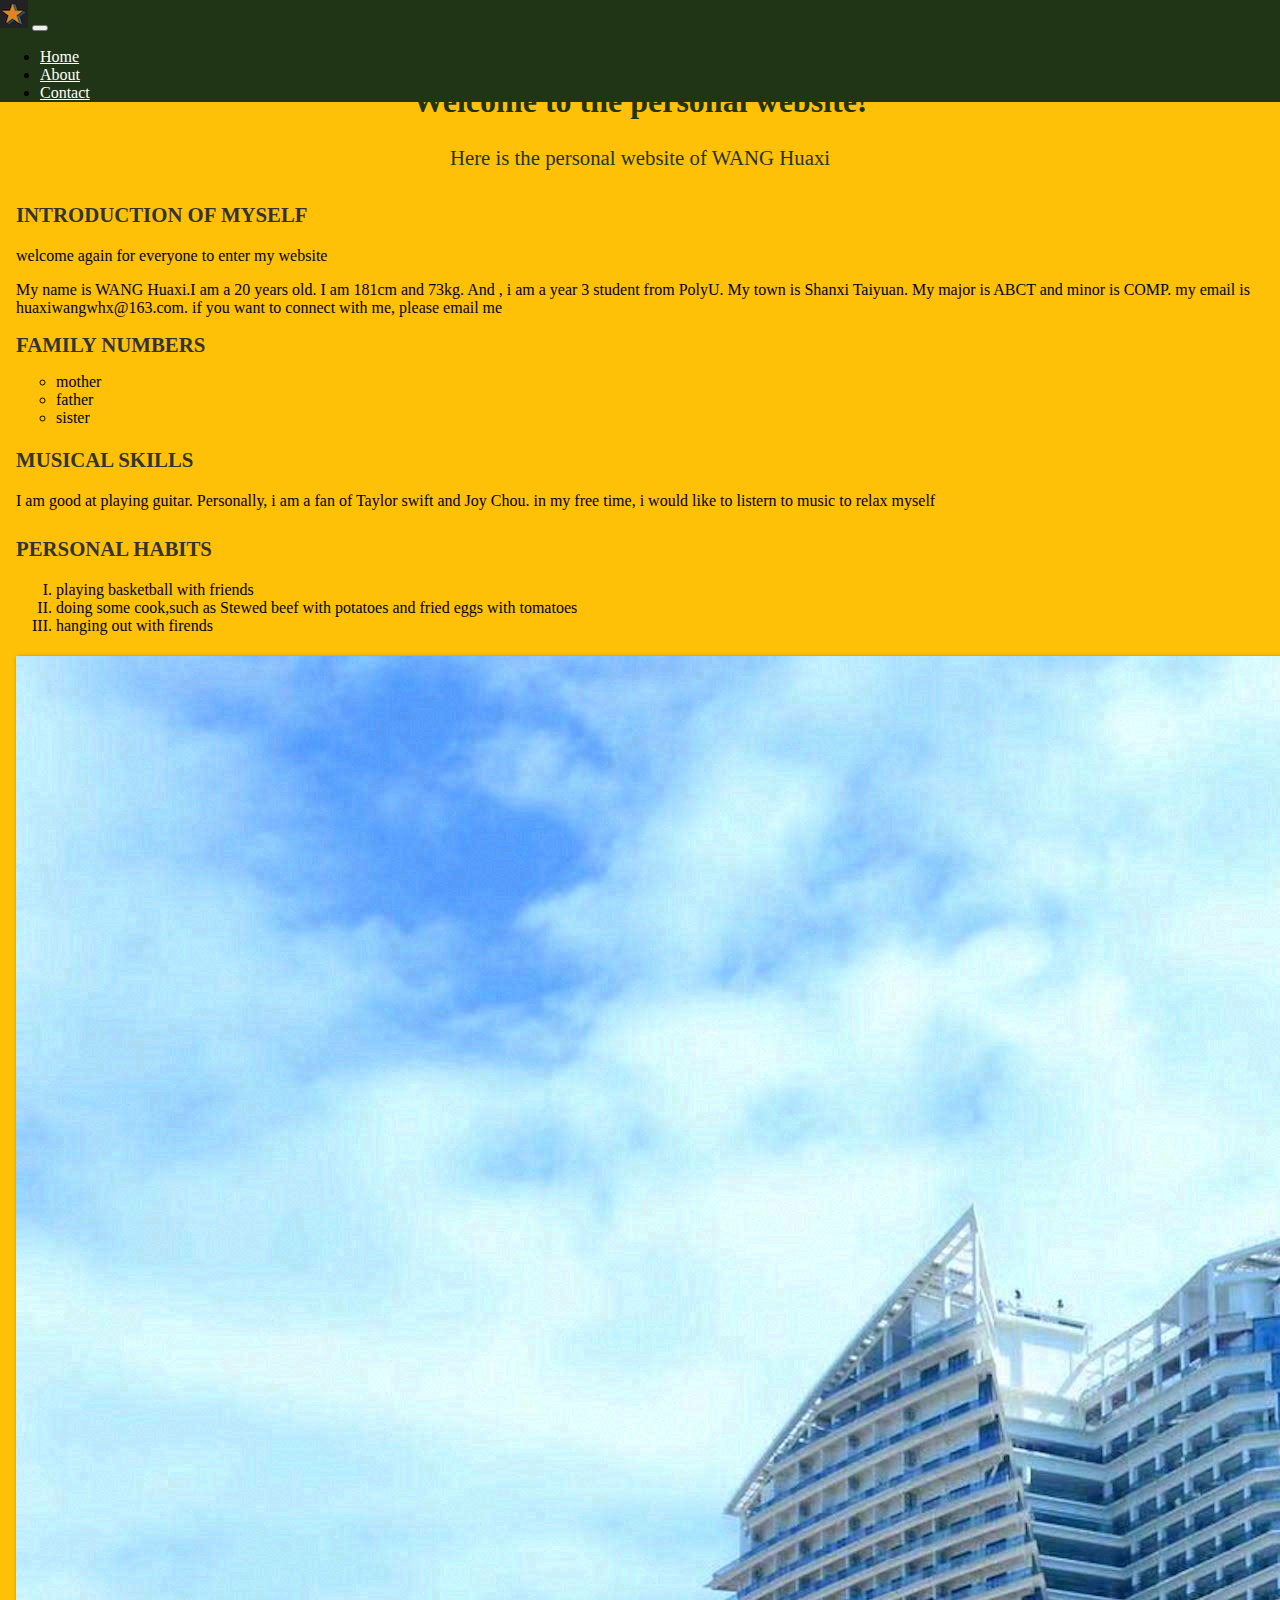
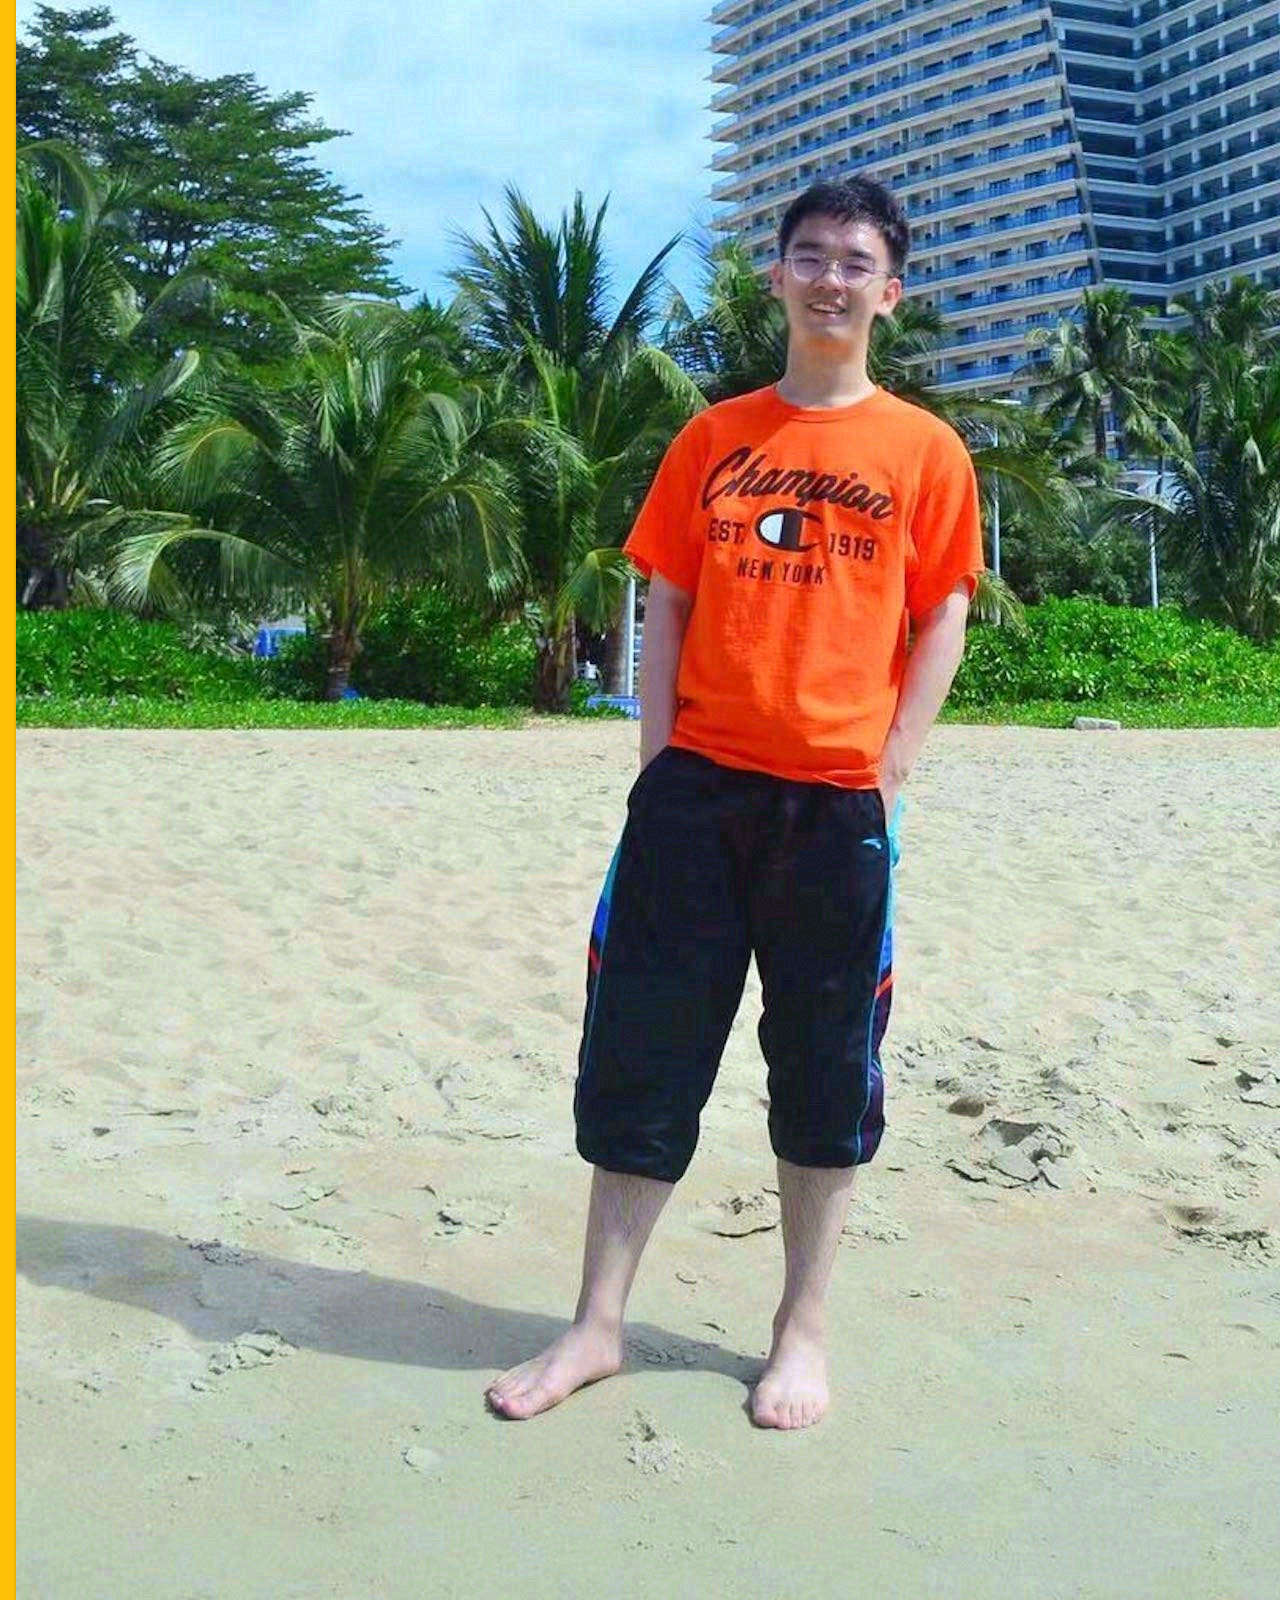
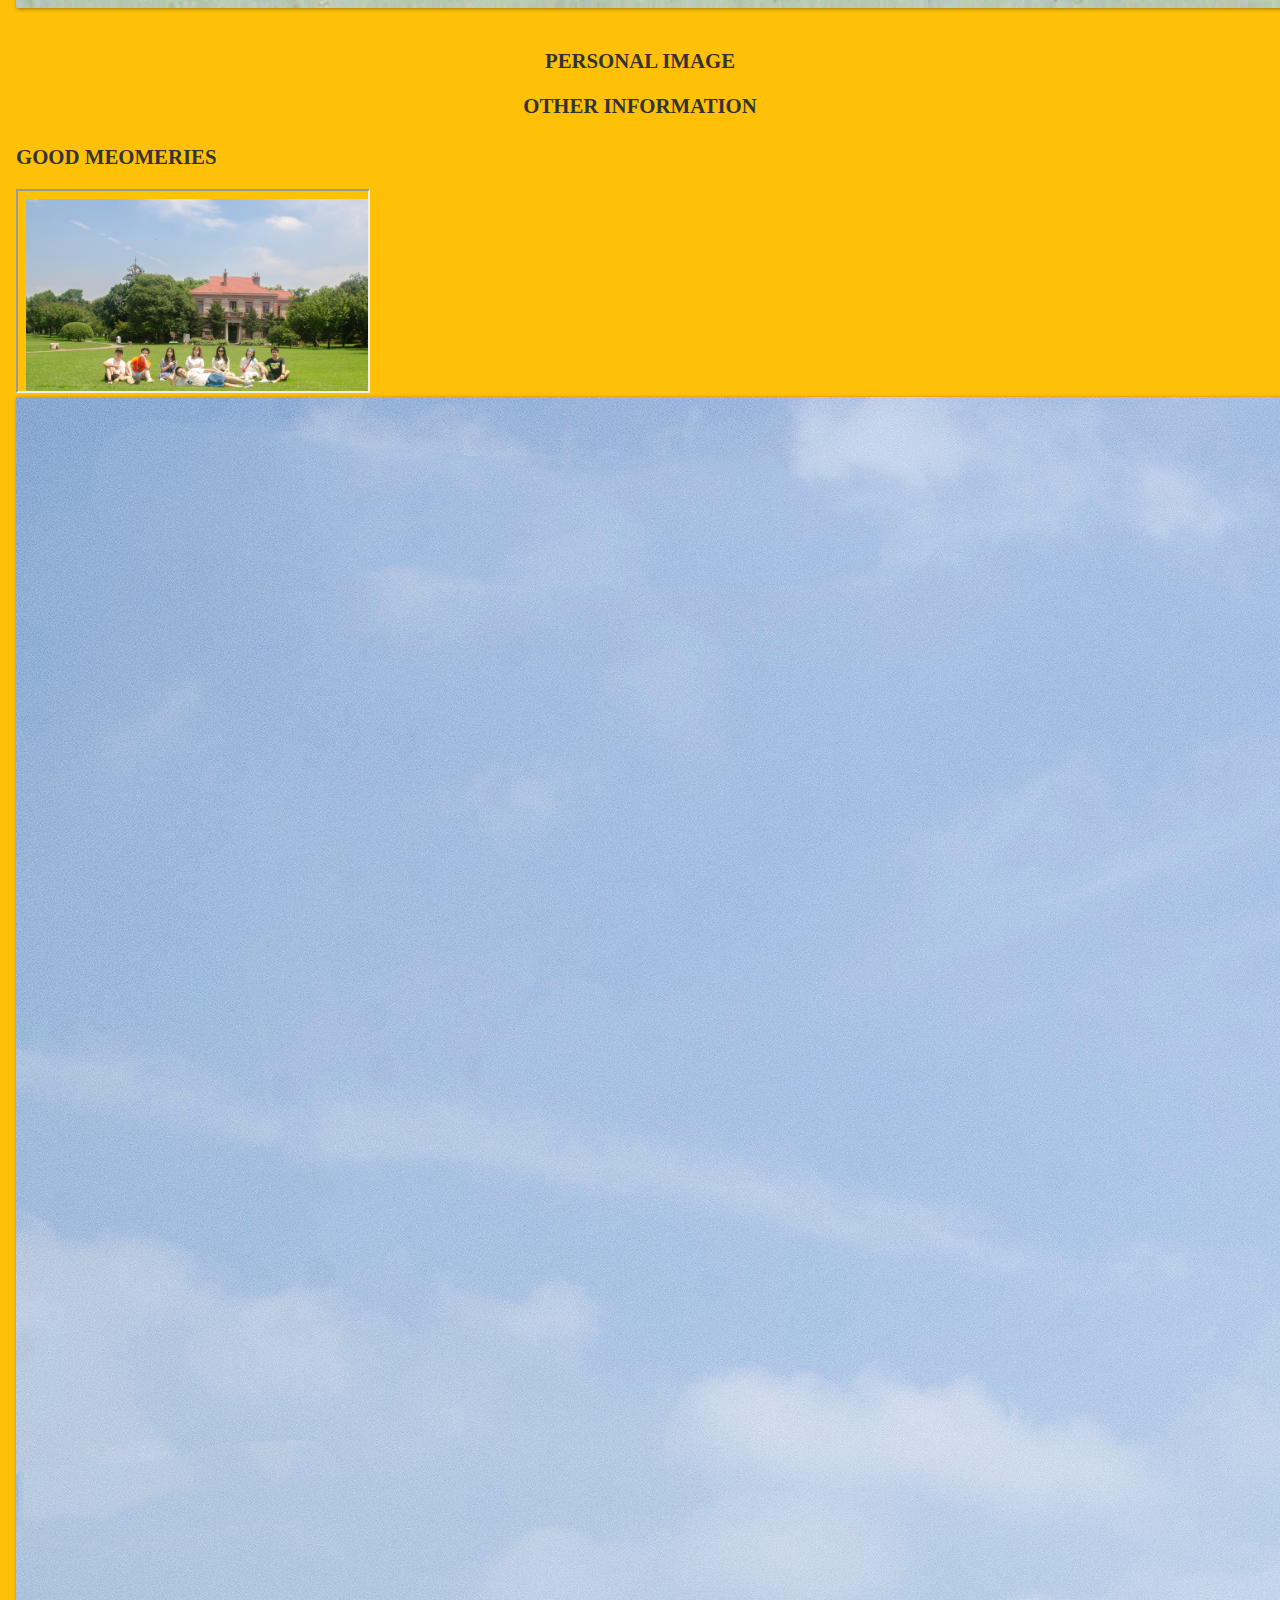
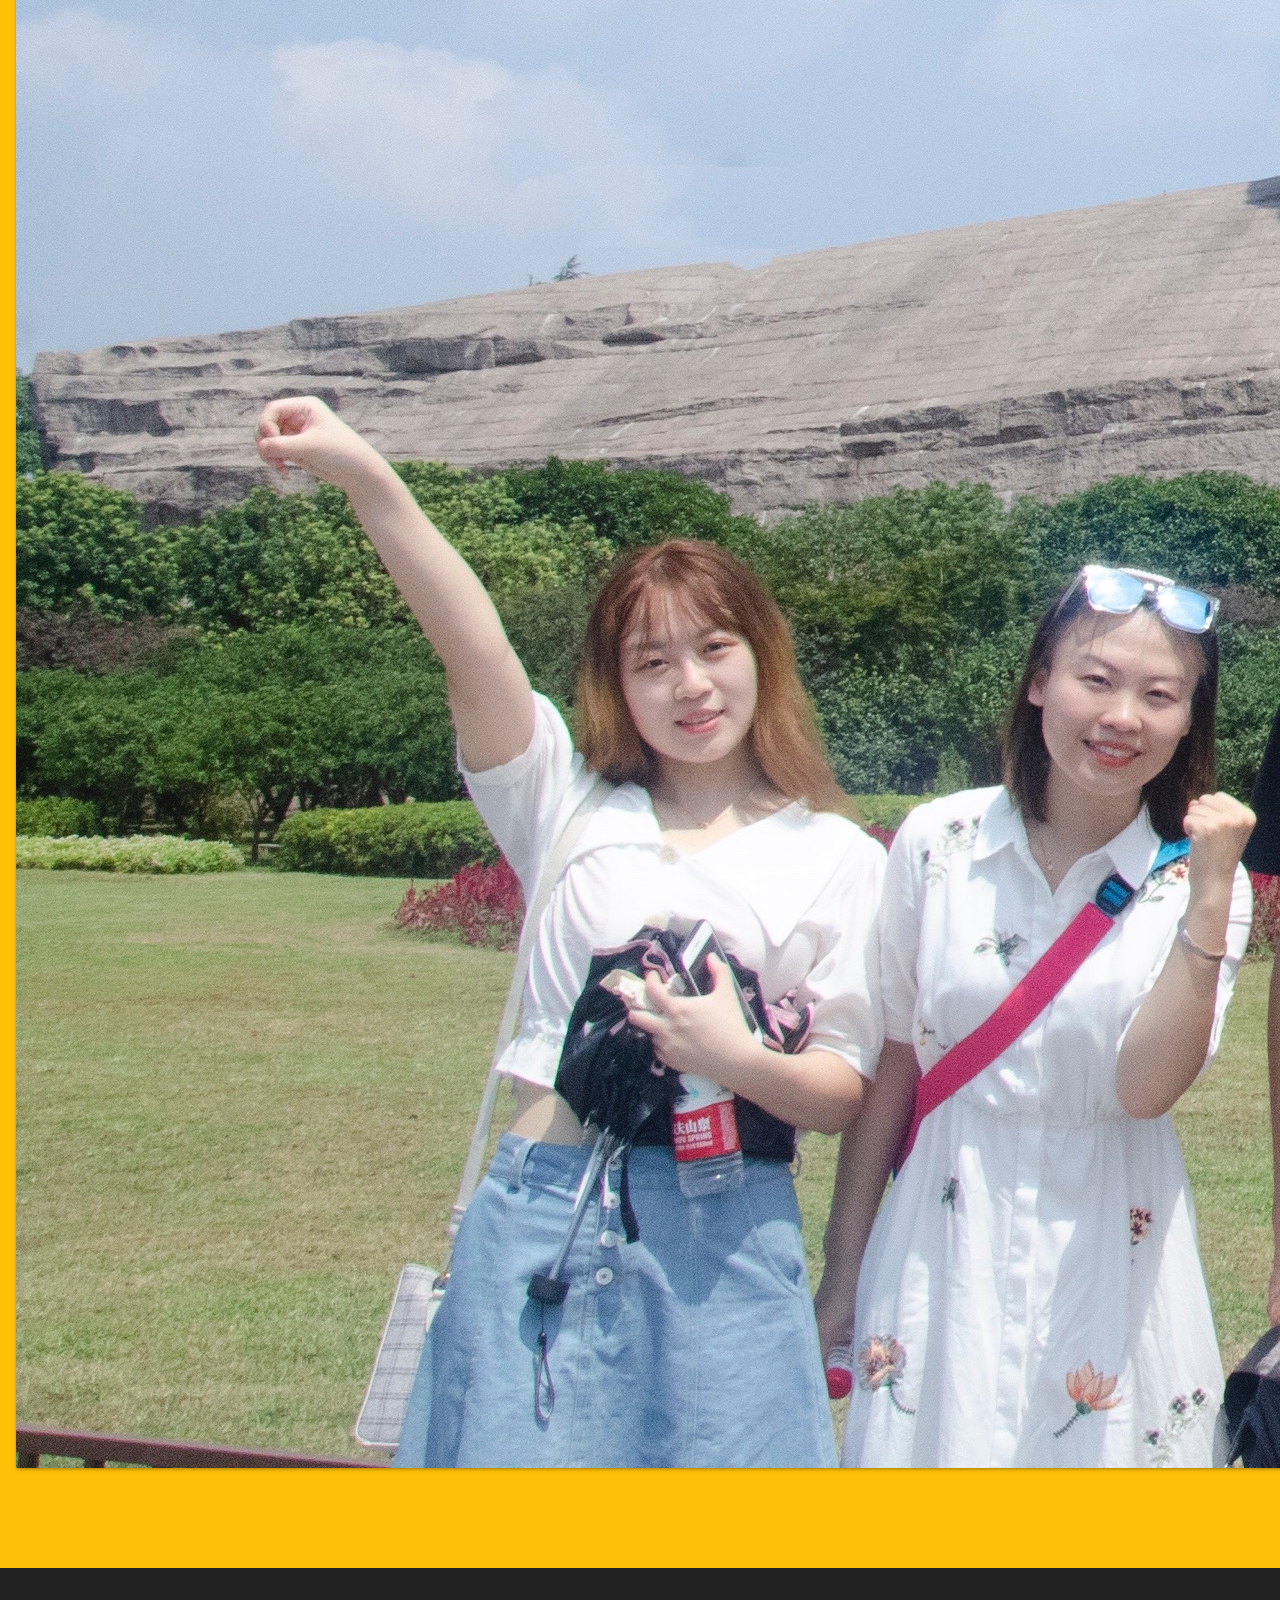
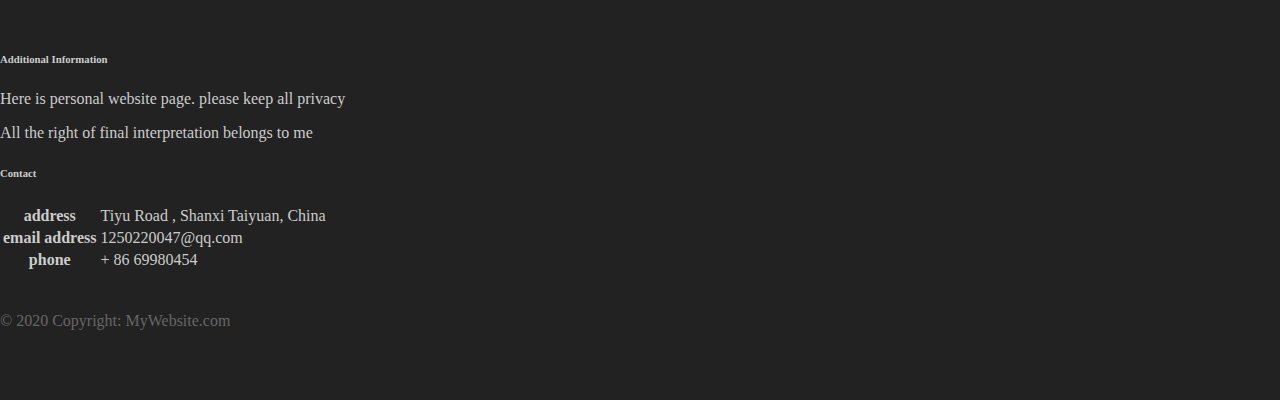
<file: midterm.html>
<!DOCTYPE html>
<html lang="en">
<head>

  <title>personal website</title>
  <meta charset="utf-8">
  <meta name="viewport" content="width=device-width, initial-scale=1">
  <link rel="stylesheet" href="https://cdn.jsdelivr.net/npm/bootstrap@4.5.3/dist/css/bootstrap.min.css" integrity="sha384-TX8t27EcRE3e/ihU7zmQxVncDAy5uIKz4rEkgIXeMed4M0jlfIDPvg6uqKI2xXr2" crossorigin="anonymous">
  <link rel="stylesheet" type="text/css" href="main.css">
  <style>
   .navbar-brand:hover{
     content: url("tile.png");
    }

  </style>
</head>
<body>




<nav class="navbar navbar-expand-md">
  <a class="navbar-brand" href="#">Logo</a>
  <button class="navbar-toggler navbar-dark" type="button" data-toggle="collapse" data-target="#main-navigation">
    <span class="navbar-toggler-icon"></span>
  </button>
  <div class="collapse navbar-collapse" id="main-navigation">
    <ul class="navbar-nav">
      <li class="nav-item">
        <a class="nav-link" href="#">Home</a>
      </li>
      <li class="nav-item">
        <a class="nav-link" href="#">About</a>
      </li>
      <li class="nav-item">
        <a class="nav-link" href="#">Contact</a>
      </li>
    </ul>
  </div>
</nav>


<div class="description">
  <h1>Welcome to the personal website!</h1>
  <p>Here is the personal website of WANG Huaxi</p>
</div>

<div class="container features">
  <div class="row">
    <div class="col-lg-4 col-md-4 col-sm-12">
      <h3 class="feature-title">Introduction of myself </h3>
      <p>welcome again for everyone to enter my website</p>
      <p>My name is WANG Huaxi.I am a 20 years old. I am 181cm and 73kg. And , i am a year 3 student from PolyU. My town is Shanxi Taiyuan. My major is ABCT and minor is COMP.
      my email is huaxiwangwhx@163.com. if you want to connect with me, please email me</p>



        <h class="feature-title">family numbers</h>
        <ul class="a">
        <li>mother</li>
        <li>father</li>
        <li>sister</li>
        </ul>
      <h3 class="feature-title">musical skills</h3>
      <p>I am good at playing guitar. Personally, i am a fan of Taylor swift and Joy Chou. in my free time, i would like to listern to music to relax myself
      <h4 class="feature-title"> personal habits </h4>
      <ul class="c">
        <li>playing basketball with friends</li>
        <li>doing some cook,such as Stewed beef with potatoes and fried eggs with tomatoes</li>
        <li>hanging out with firends</li>

      </ul>


    </div>

    <div class="col-lg-4 col-md-4 col-sm-12">
      <h3 class="feature-title"></h3>
      <img src="me.jpg" class="img-fluid">
      <h3 class="feature-title1">personal image </h3>
    </div>

    <div class="col-lg-4 col-md-4 col-sm-12">
      <h3 class="feature-title2"> other information</h3>
      <h4 class="feature-title"> Good Meomeries </h4>
       <iframe src="picture.html" style="height:200px;width:350px" title="Iframe Example"></iframe>
      <img src="./travel.jpg" class="img-fluid">
  </div>
</div>
</div>
<footer class="page-footer">
  <div class="container">
    <div class="row">
      <div class="col-lg-8 col-md-8 col-sm-12">
        <h6 class="text-uppercase font-weight-bold">Additional Information</h6>
        <p> Here is personal website page. please keep all privacy</p>
        <p>All the right of final interpretation belongs to me </p>
      </div>
      <div class="col-lg-4 col-md-4 col-sm-12">
        <h6 class="text-uppercase font-weight-bold">Contact</h6>
        
        <table id="customers">
          <tr>
            <th>address</th>
            <td>Tiyu Road , Shanxi Taiyuan, China</td>
          </tr>

          <tr>
            <th>email address</th>
            <td>1250220047@qq.com</td>
          </tr>
          <tr>
            <th>phone</th>
            <td>+ 86 69980454 </td>
          </tr>
        </table>
      </div>
      <div>
        <div class="footer-copyright text-center">© 2020 Copyright: MyWebsite.com</div>
</footer>

</body>

</html>
</file>
<file: main.css>
body {
    padding: 0;
    margin: 0;
    background: #ffc107;
}
.navbar {
    background:#1f3515;
}
.nav-link,
.navbar-brand {
    color: #fff;
    cursor: pointer;
}
.nav-link {
    margin-right: 1em !important;
}
.nav-link:hover {
    color: #000;
}
.navbar-collapse {
    justify-content: flex-end;
}






.description {
    left: 50%;
    position: absolute;
    top: 15%;
    transform: translate(-50%, -55%);
    text-align: center;
}
.description h1 {
    color: #1f3515;
}
.description p {
    color: #1f3515;
    font-size: 1.3rem;
    line-height: 1.5;
}




.features {
    margin: 4em auto;
    padding: 1em;
    position: relative;
}

.feature-title{
    color: #333;
    font-size: 1.3rem;
    font-weight: 700;
    margin-bottom: 20px;
    text-transform: uppercase;
}
.feature-title1{
    color: #333;
    font-size: 1.3rem;
    font-weight: 700;
    margin-bottom: 20px;
    text-transform: uppercase;
    text-align: center;
}
.feature-title2{
    color: #333;
    font-size: 1.3rem;
    font-weight: 700;
    margin-bottom: 20px;
    text-transform: uppercase;
    text-align: center;
}
.features img {
    -webkit-box-shadow: 1px 1px 4px rgba(0, 0, 0, 0.4);
    -moz-box-shadow: 1px 1px 4px rgba(0, 0, 0, 0.4);
    box-shadow: 1px 1px 4px rgba(0, 0, 0, 0.4);
    margin-bottom: 16px;
}
ul.a {
  list-style-type: circle;
}

ul.c {
  list-style-type: upper-roman;
}

.page-footer {
    background-color: #222;
    color: #ccc;
    padding: 60px 0 30px;
}
.footer-copyright {
    color: #666;
    padding: 40px 0;
}
</file>
